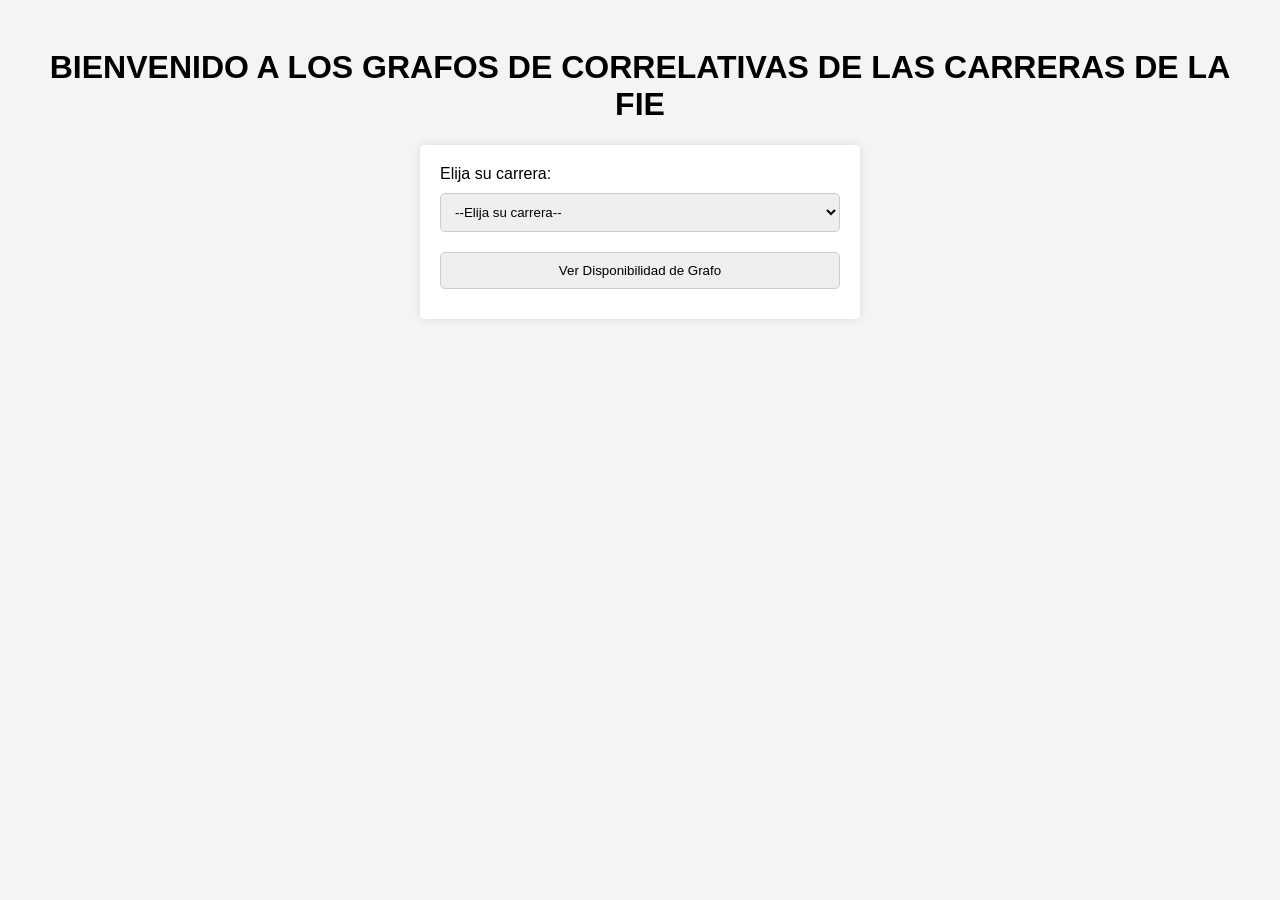
<file: index.html>
<!DOCTYPE html>
<html lang="en">
<head>
    <meta charset="UTF-8">
    <meta name="viewport" content="width=device-width, initial-scale=1.0">
    <title>Home - CORRELATIVAS</title>
    <link rel="stylesheet" href="index.css">
</head>
<body>
    <h1>BIENVENIDO A LOS GRAFOS DE CORRELATIVAS DE LAS CARRERAS DE LA FIE</h1>
    <div class="career-menu">
        <label for="career">Elija su carrera:</label>
        <select id="career">
            <option value="">--Elija su carrera--</option>
            <option value="ingenieria-informatica-2018">Ingeniería Informática 2018</option>
            <option value="otra-carrera">Otra carrera</option>
            <!-- Add more career options as needed -->
        </select>
        <button onclick="showGraphs()">Ver Disponibilidad de Grafo</button>
    </div>

    <div class="graph-list" id="graphList"></div>

    <script src="function-showGraphs.js"> </script>
</body>
</html>
</file>
<file: index.css>
body {
            font-family: Arial, sans-serif;
            padding: 20px;
            background-color: #f4f4f4;
        }
        h1 {
            text-align: center;
        }
        .career-menu {
            margin: 0 auto;
            max-width: 400px;
            background-color: #fff;
            padding: 20px;
            border-radius: 5px;
            box-shadow: 0 0 10px rgba(0, 0, 0, 0.1);
        }
        .career-menu select, .career-menu button {
            width: 100%;
            padding: 10px;
            margin: 10px 0;
            border-radius: 5px;
            border: 1px solid #ccc;
        }
        .graph-list {
            display: none;
            margin-top: 20px;
        }
        .graph-list a {
            display: block;
            margin: 5px 0;
            padding: 10px;
            background-color: #0074D9;
            color: white;
            text-align: center;
            text-decoration: none;
            border-radius: 5px;
        }
        .graph-list a:hover {
            background-color: #0054a6;
        }
</file>
